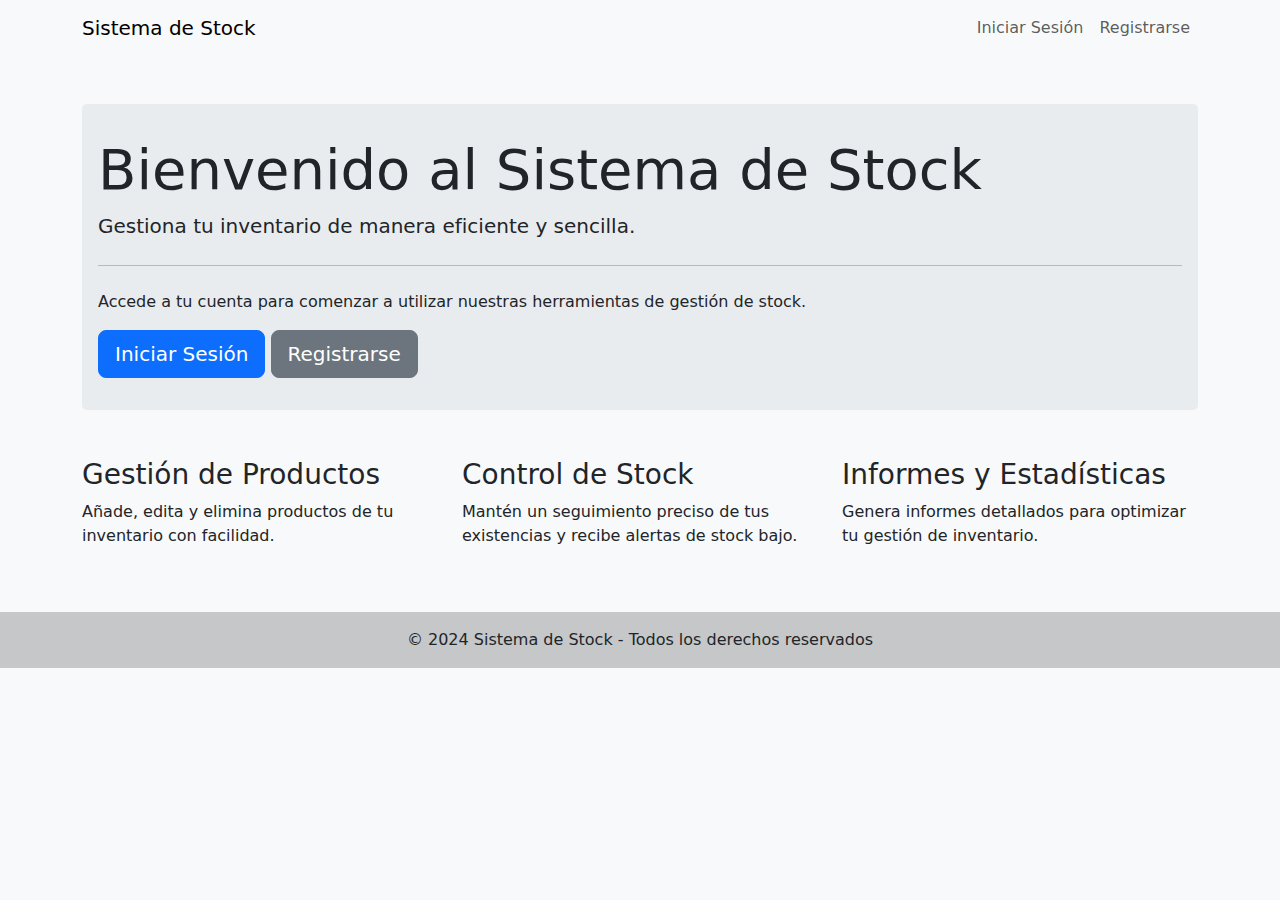
<file: StockSystem/src/main/resources/templates/index.html>
<!DOCTYPE html>
<html xmlns:th="http://www.thymeleaf.org" lang="es">
<head>
    <meta charset="UTF-8">
    <meta name="viewport" content="width=device-width, initial-scale=1.0">
    <title>Inicio - Sistema de Stock</title>
    <link href="https://cdn.jsdelivr.net/npm/bootstrap@5.1.3/dist/css/bootstrap.min.css" rel="stylesheet">
    <style>
        body {
            background-color: #f8f9fa;
        }
        .jumbotron {
            background-color: #e9ecef;
            padding: 2rem 1rem;
            margin-bottom: 2rem;
            border-radius: .3rem;
        }
    </style>
</head>
<body>
    <nav class="navbar navbar-expand-lg navbar-light bg-light">
        <div class="container">
            <a class="navbar-brand" href="#">Sistema de Stock</a>
            <button class="navbar-toggler" type="button" data-bs-toggle="collapse" data-bs-target="#navbarNav" aria-controls="navbarNav" aria-expanded="false" aria-label="Toggle navigation">
                <span class="navbar-toggler-icon"></span>
            </button>
            <div class="collapse navbar-collapse" id="navbarNav">
                <ul class="navbar-nav ms-auto">
                    <li class="nav-item">
                        <a class="nav-link" th:href="@{/login}">Iniciar Sesión</a>
                    </li>
                    <li class="nav-item">
                        <a class="nav-link" th:href="@{/registro}">Registrarse</a>
                    </li>
                </ul>
            </div>
        </div>
    </nav>

    <div class="container mt-5">
        <div class="jumbotron">
            <h1 class="display-4">Bienvenido al Sistema de Stock</h1>
            <p class="lead">Gestiona tu inventario de manera eficiente y sencilla.</p>
            <hr class="my-4">
            <p>Accede a tu cuenta para comenzar a utilizar nuestras herramientas de gestión de stock.</p>
            <a class="btn btn-primary btn-lg" th:href="@{/login}" role="button">Iniciar Sesión</a>
            <a class="btn btn-secondary btn-lg" th:href="@{/registro}" role="button">Registrarse</a>
        </div>

        <div class="row mt-5">
            <div class="col-md-4">
                <h3>Gestión de Productos</h3>
                <p>Añade, edita y elimina productos de tu inventario con facilidad.</p>
            </div>
            <div class="col-md-4">
                <h3>Control de Stock</h3>
                <p>Mantén un seguimiento preciso de tus existencias y recibe alertas de stock bajo.</p>
            </div>
            <div class="col-md-4">
                <h3>Informes y Estadísticas</h3>
                <p>Genera informes detallados para optimizar tu gestión de inventario.</p>
            </div>
        </div>
    </div>

    <footer class="bg-light text-center text-lg-start mt-5">
        <div class="text-center p-3" style="background-color: rgba(0, 0, 0, 0.2);">
            © 2024 Sistema de Stock - Todos los derechos reservados
        </div>
    </footer>

    <script src="https://cdn.jsdelivr.net/npm/bootstrap@5.1.3/dist/js/bootstrap.bundle.min.js"></script>
</body>
</html>
</file>
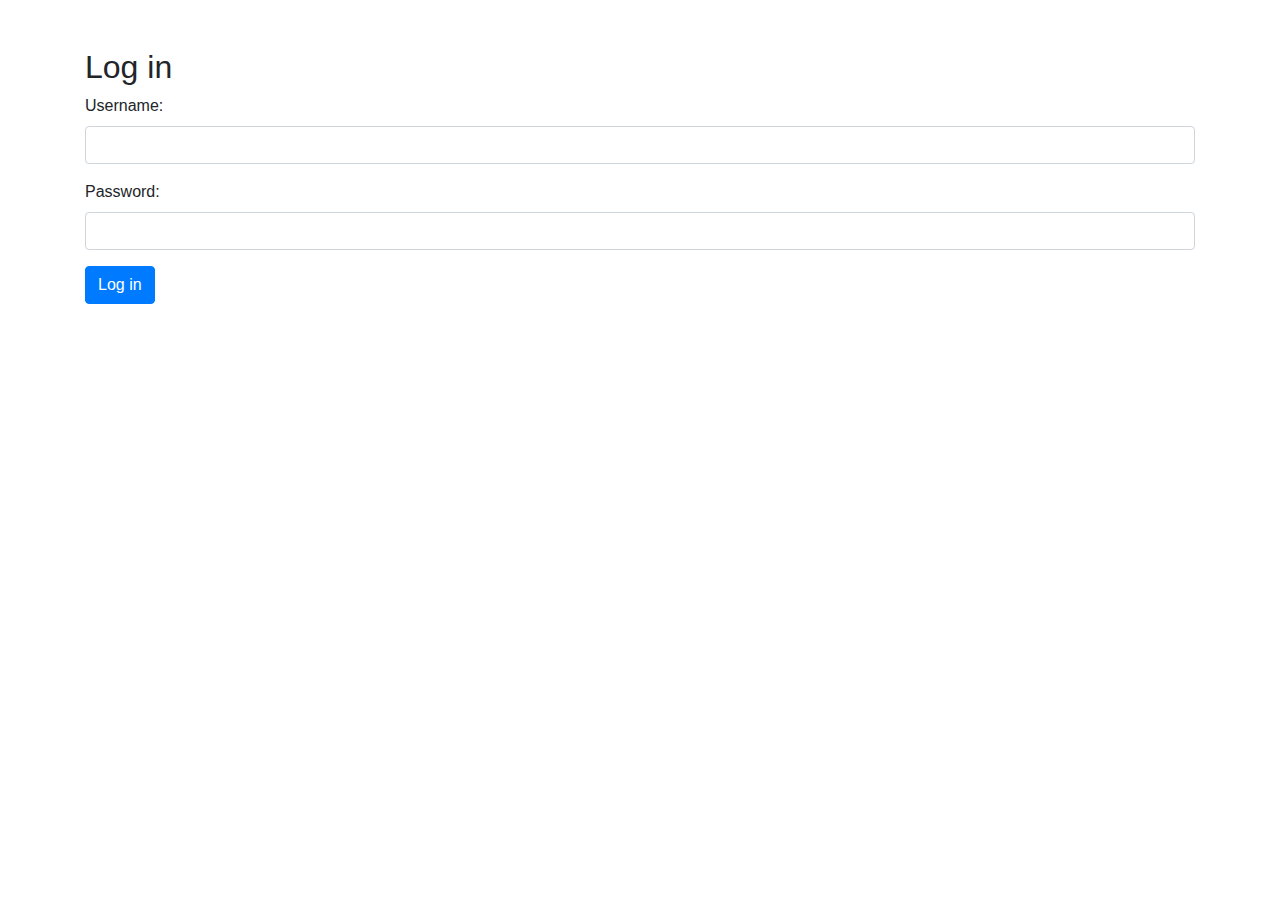
<file: StockSystem/src/main/resources/templates/login.html>
<!DOCTYPE html>
<html xmlns:th="http://www.thymeleaf.org">

<head>
	<title>Log in</title>
	<link rel="stylesheet" href="https://stackpath.bootstrapcdn.com/bootstrap/4.3.1/css/bootstrap.min.css">
</head>

<body>
	<div class="container mt-5">
		<h2>Log in</h2>
		<form th:action="@{/login}" method="post">
			<div class="form-group">
				<label for="username">Username:</label>
				<input type="text" class="form-control" id="username" name="username" required>
			</div>
			<div class="form-group">
				<label for="password">Password:</label>
				<input type="password" class="form-control" id="password" name="password" required>
			</div>
			<button type="submit" class="btn btn-primary">Log in</button>
		</form>
	</div>
</body>

</html>
</file>
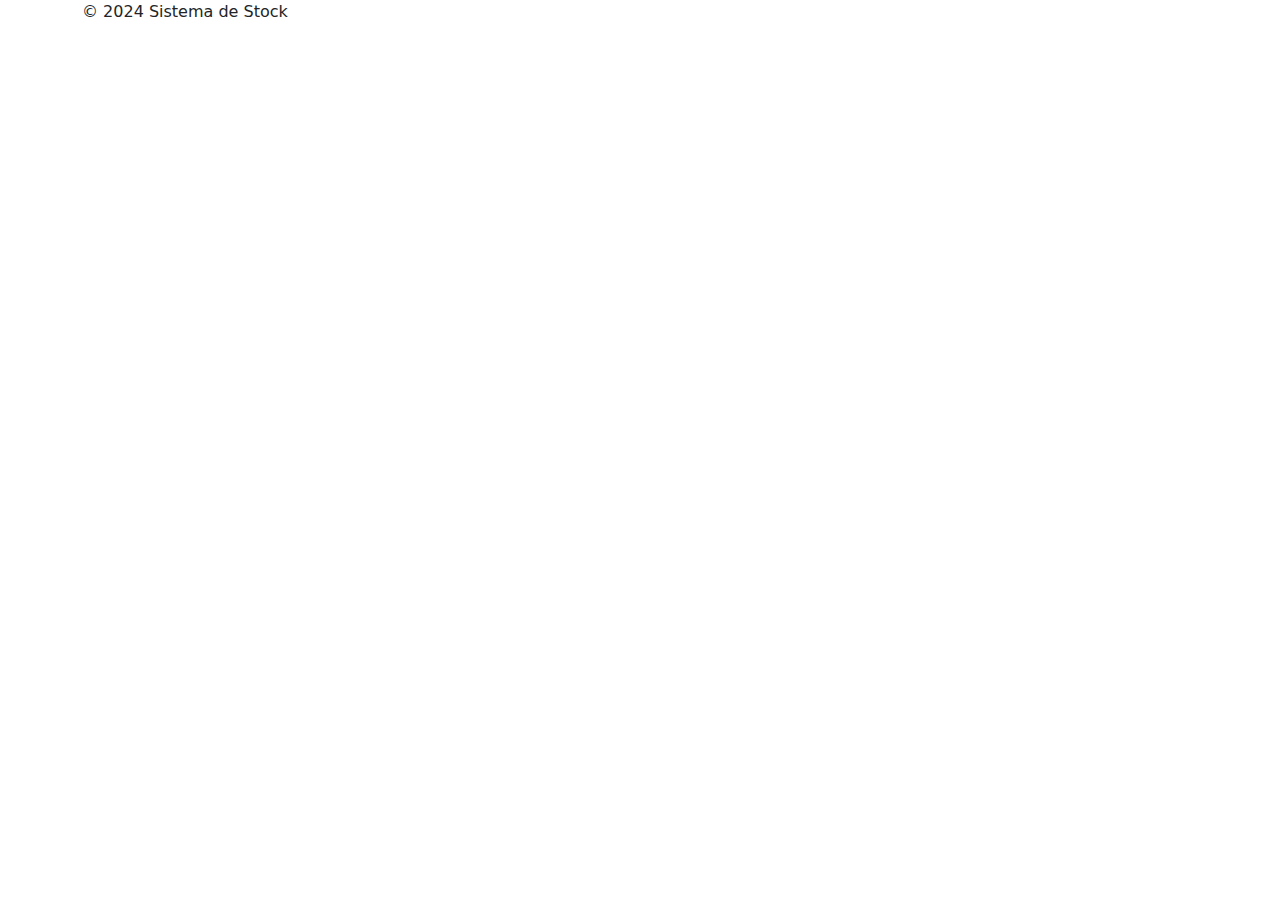
<file: StockSystem/src/main/resources/templates/fragments/footer.html>
<!DOCTYPE html>
<html xmlns:th="http://www.thymeleaf.org" lang="es">

<head>
	<meta charset="UTF-8">
	<meta name="viewport" content="width=device-width, initial-scale=1.0">
	<title>Footer</title>
	<link href="https://cdn.jsdelivr.net/npm/bootstrap@5.1.3/dist/css/bootstrap.min.css" rel="stylesheet">
</head>

<body>
	<footer th:fragment="footer">
		<div class="container">
			<p>&copy; 2024 Sistema de Stock</p>
		</div>
	</footer>
</body>

</html>
</file>
